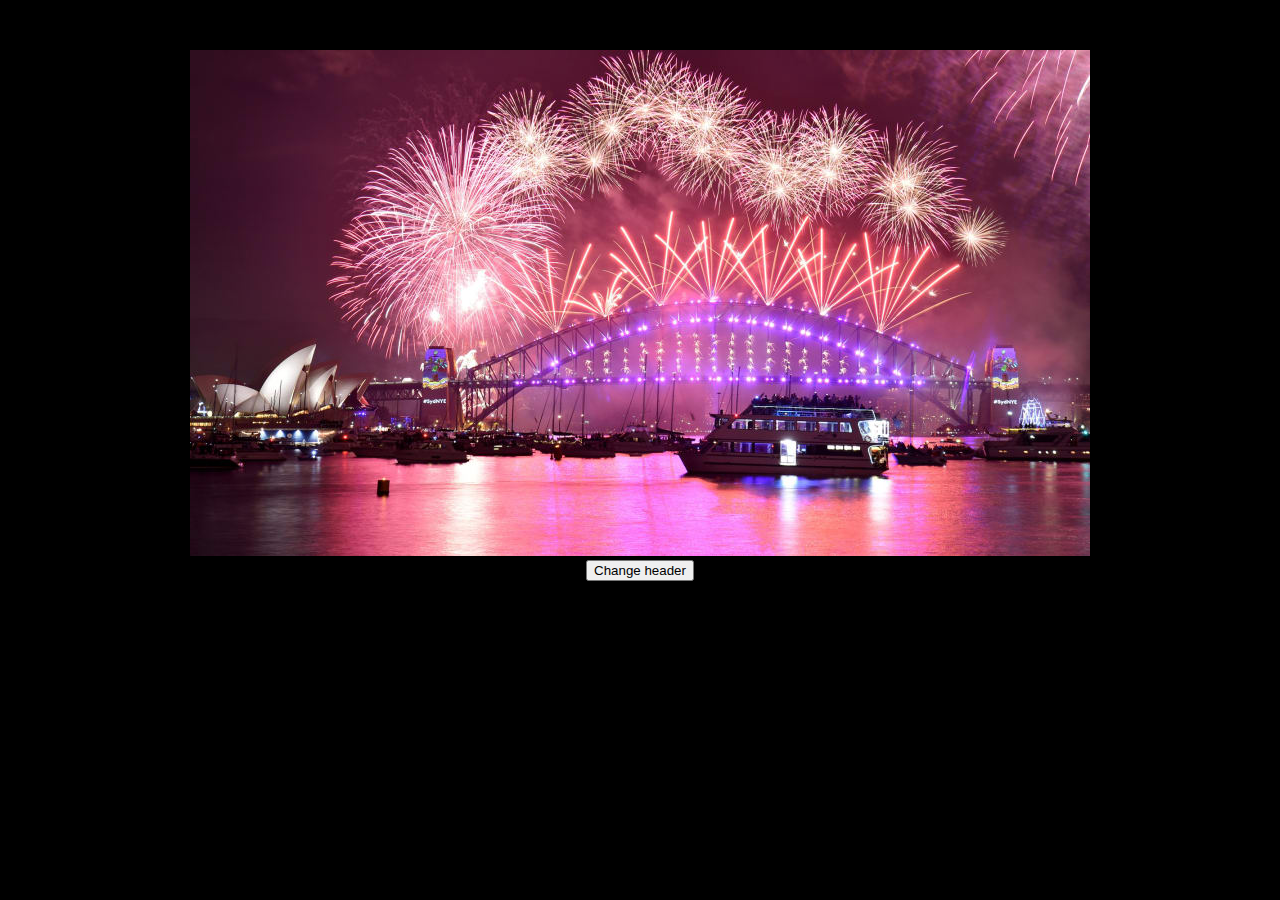
<file: Lab1/index.html>
<!DOCTYPE html>
<html lang="en">
<head>
    <meta charset="UTF-8">
    <title>New Year</title>
    <link rel="stylesheet" href="styles/style.css">
</head>
<body>
<div>
    <h1>Time to the New Year:</h1>
    <p id="counter"></p>
    <div class="img_container">
        <img src="images/pic.jpg">
    </div>
    <button>Change header</button>
</div>
<script src="scripts/script.js"></script>
</body>
</html>
</file>
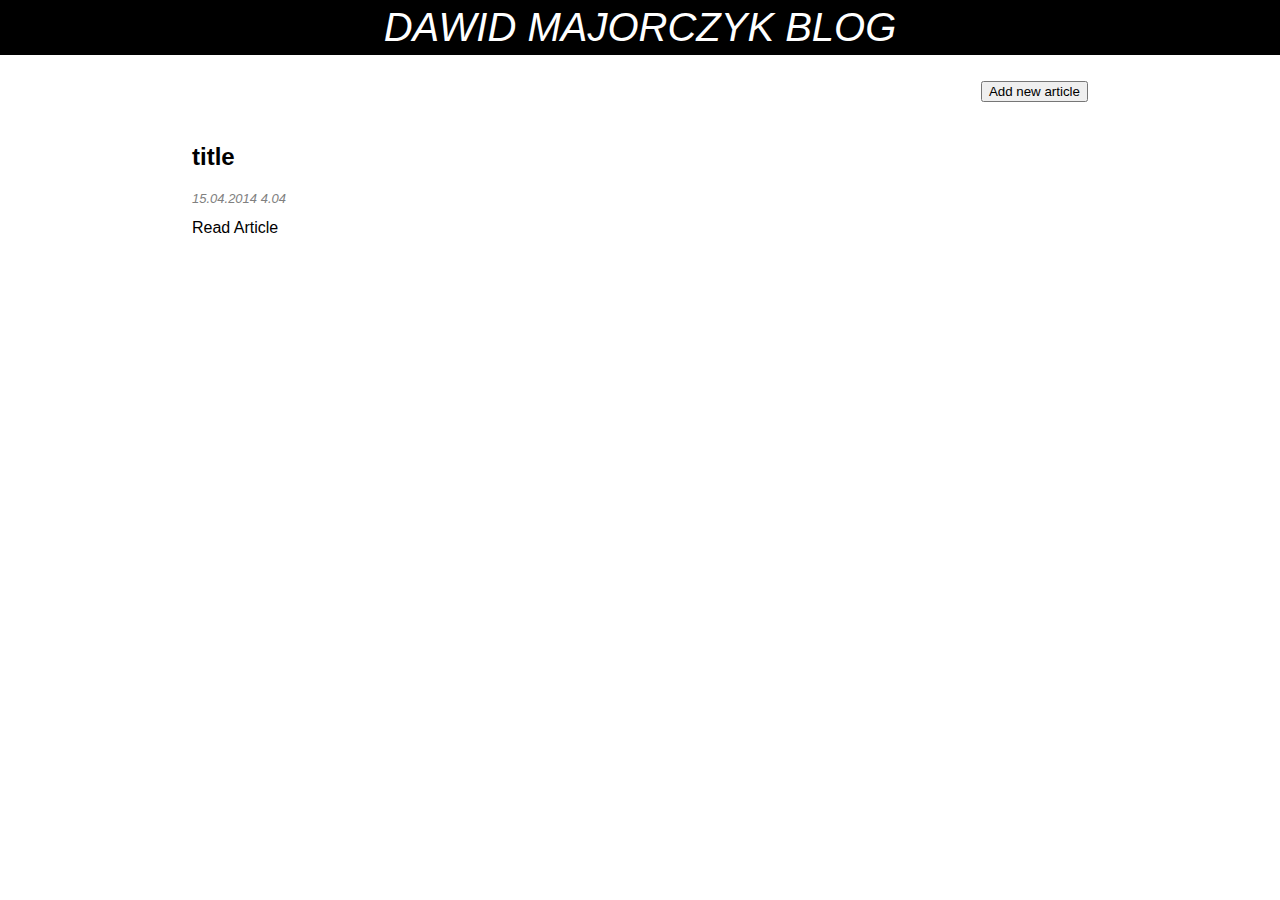
<file: blog/target/classes/templates/index.html>
<!DOCTYPE html>
<html lang="en" xmlns:th="http://www.thymeleaf.org">
<head>
    <meta charset="UTF-8"/>
    <title>Blog</title>
    <link th:href="@{/css/style.css}" href="../static/css/style.css" rel="stylesheet" type="text/css"/>
</head>
<body>
<header class="header">
    DAWID MAJORCZYK BLOG
</header>
<div class="container">
    <form th:action="@{/articleform}" method="get">
        <input class="add-article-button" type="submit" value="Add new article"/>
    </form>
    <br/>
    <section>
        <section class="article-preview" th:each="article:${articles}">
            <h2 th:text="${article.title}">title</h2>
            <p class="date" th:text="Created + '  ' + ${{article.date}}">15.04.2014 4.04</p>
            <a th:href="@{'/article/' + ${article.title}}">Read Article</a>
        </section>
    </section>
</div>
</body>
</html>
</file>
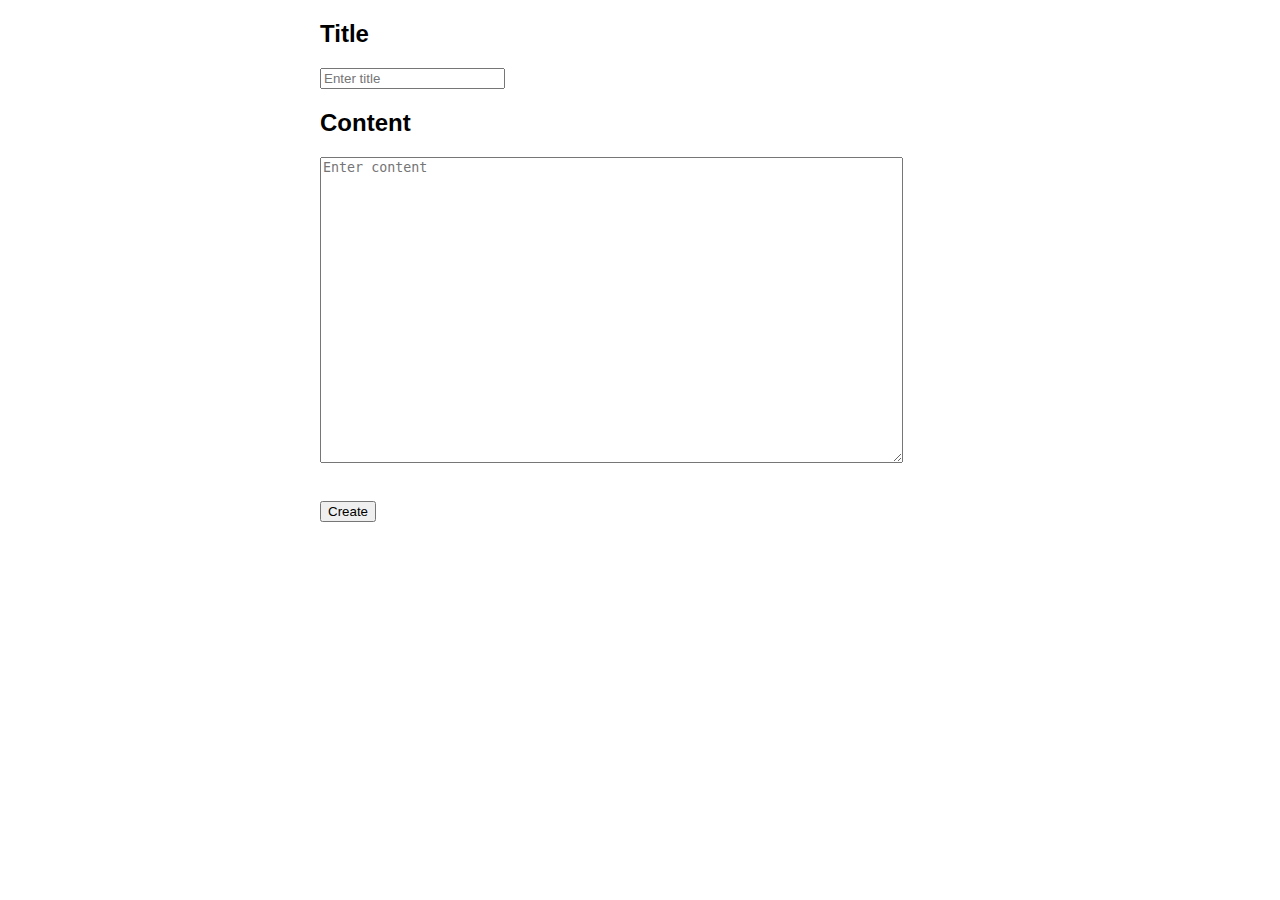
<file: blog/target/classes/templates/articleform.html>
<!DOCTYPE html>
<html lang="en" xmlns:th="http://www.thymeleaf.org">
<head>
    <meta charset="UTF-8"/>
    <title>Article Form</title>
    <link th:href="@{/css/style.css}" href="../static/css/style.css" rel="stylesheet" type="text/css"/>
</head>
<body>
<div class="center-form">
    <form th:method="post" th:action="@{/article}" th:object="${rawArticle}">
        <h2>Title</h2>
        <input type="text" th:field="*{title}" placeholder="Enter title"/>
        <p th:errors="*{title}"></p>
        <h2>Content</h2>
        <textarea th:field="*{content}" placeholder="Enter content" required="required" rows="20" cols="70"></textarea>
        <p th:errors="*{content}"></p><br/>
        <input type="submit" value="Create"/>
    </form>
</div>
</body>
</html>
</file>
<file: Lab1/styles/style.css>
body {
    background-color: black;
    color: white;
    text-align: center;
}

p {
    font-size: 50px;
}

.img_container {
    margin: auto;
    text-align: center;
}
</file>
<file: blog/target/classes/static/css/style.css>
body {
    margin: 0;
    font-family: sans-serif;
}

.container {
    margin: 2% 15%;
}

.add-article-button {
    float: right;
}

.header {
    width: 100%;
    color: white;
    background-color: black;
    font-size: 40px;
    font-style: oblique;
    text-align: center;
    padding-top: 5px;
    padding-bottom: 5px;
}

.article-preview {
    margin-top: 5%;
    margin-bottom: 5%;
}

.date {
    font-style: italic;
    font-size: small;
    color: gray;
}

.detail-date {
    text-align: right;
    font-size: medium;
    margin-top: 2%;
}

.center-form {
    margin: auto;
    width: 50%;
}
</file>
